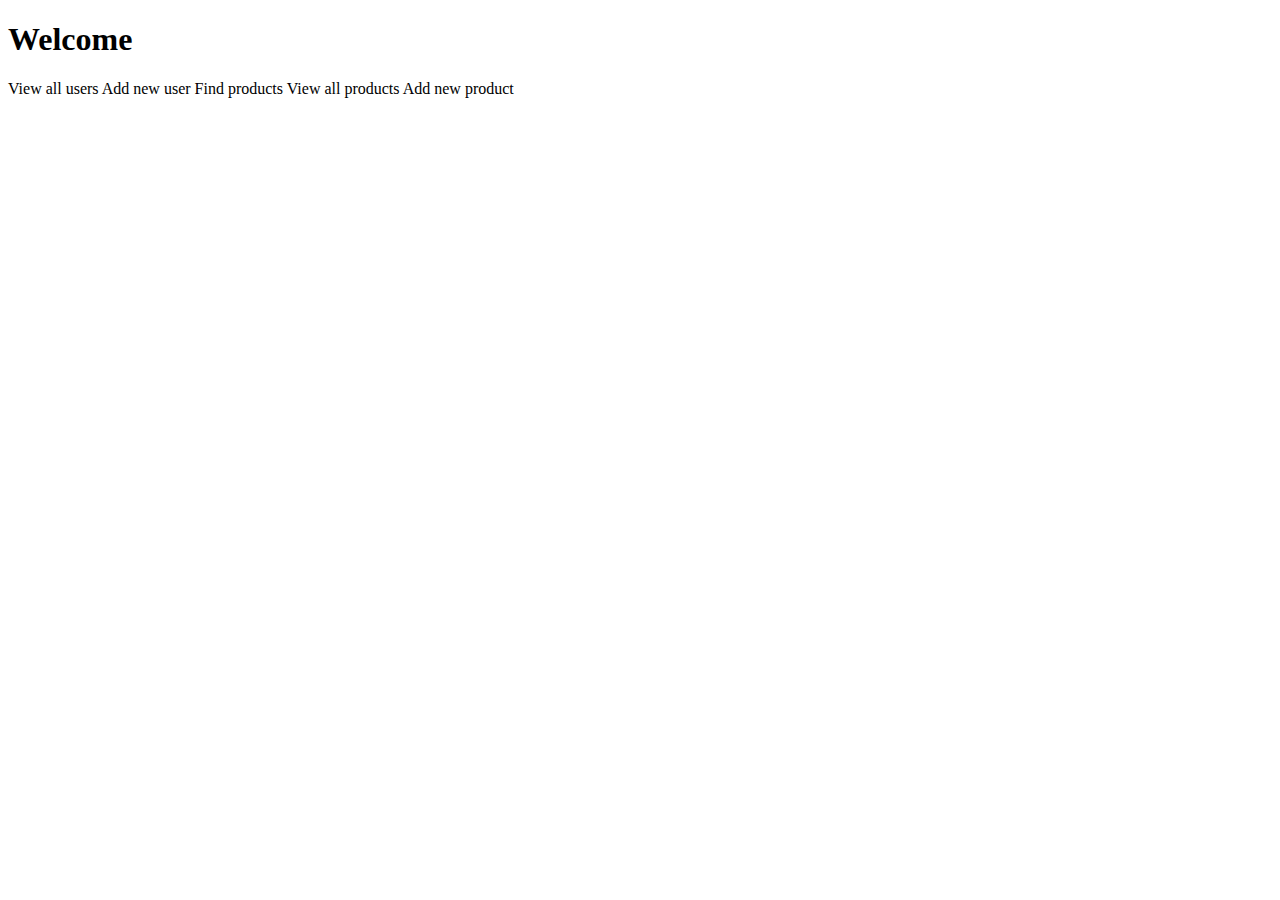
<file: WAD_L02/target/classes/templates/index.html>
<!DOCTYPE html>
<html lang="en" xmlns:th="http://www.thymeleaf.org">

<head>
    <meta charset="UTF-8">
    <title>Title</title>
</head>
<body>
<h1>Welcome</h1>
<a th:href="@{'/users'}">View all users</a>
<a th:href="@{'/users/new'}">Add new user</a>
<a th:href="@{'/products/find'}">Find products</a>
<a th:href="@{'/products'}">View all products</a>
<a th:href="@{'/products/new'}">Add new product</a>
</body>
</html>
</file>
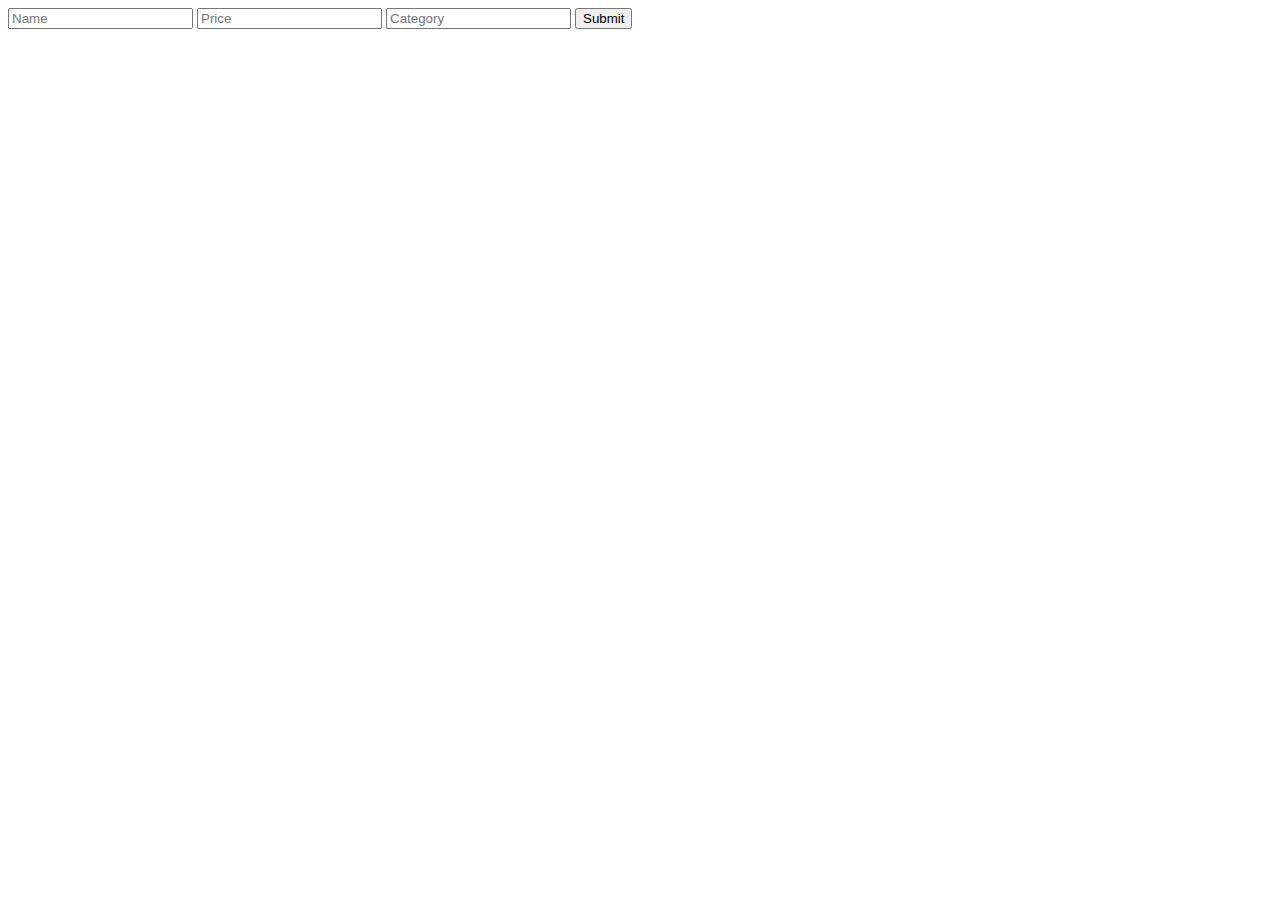
<file: WAD_L02/target/classes/templates/addproduct.html>
<!DOCTYPE html>
<html lang="en" xmlns:th="http://www.thymeleaf.org">
<head>
    <meta charset="UTF-8">
    <title>Add new product</title>
</head>
<body>
<!--action is by default POST /products/new -->
<form th:object="${product}" method="post">
    <input th:field="*{name}" placeholder="Name">
    <input th:field="*{price}" placeholder="Price">
    <input th:field="*{category}" placeholder="Category">
    <input type="submit">
</form>
</body>
</html>
</file>
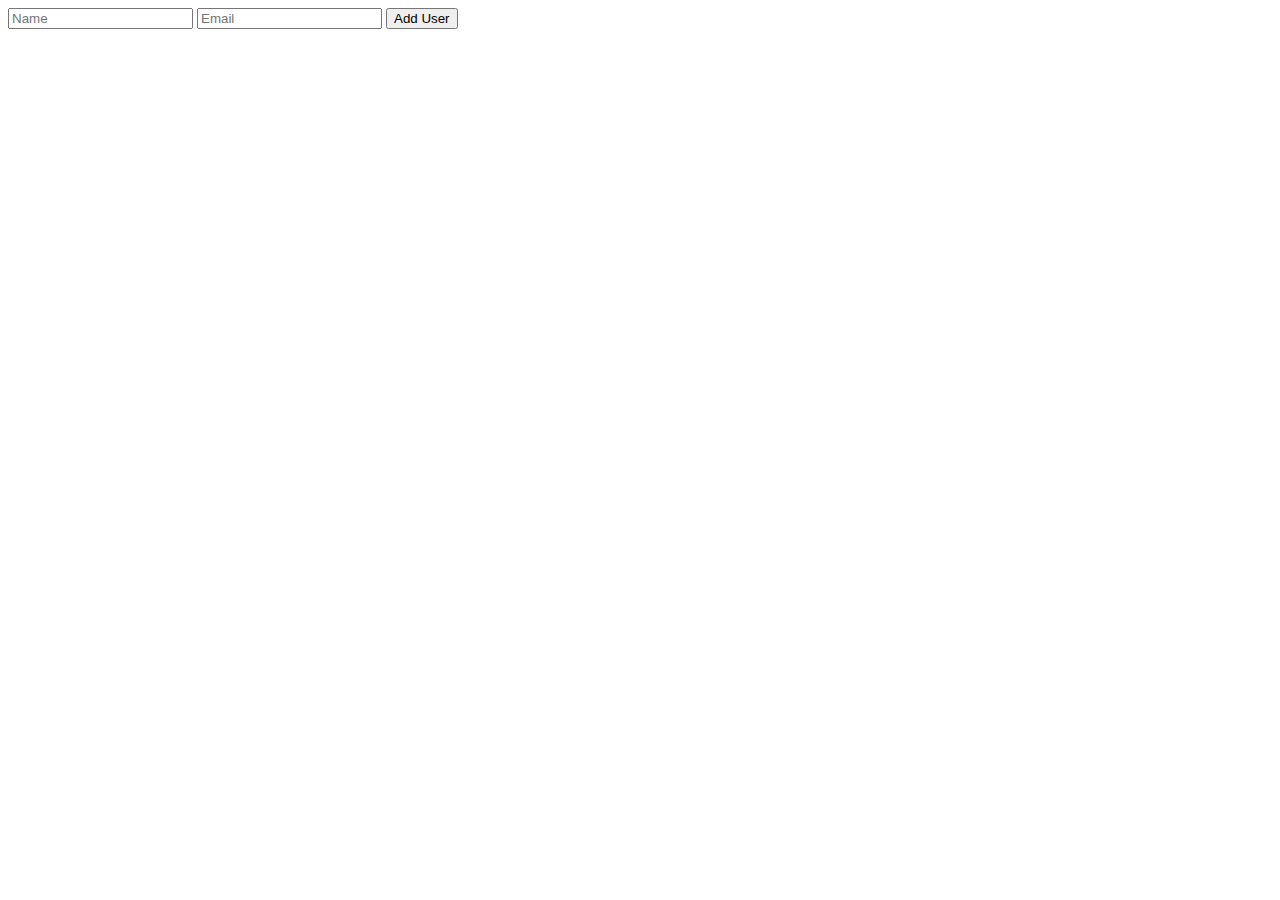
<file: WAD_L02/target/classes/templates/adduser.html>
<!DOCTYPE html>
<html lang="en" xmlns:th="http://www.thymeleaf.org">
<head>
    <meta charset="UTF-8">
    <title>Add User</title>
</head>
<body>
<form th:action="@{/users/new}" th:object="${user}" method="post">
    <input type="text" th:field="*{name}" placeholder="Name">
    <input type="text" th:field="*{email}" placeholder="Email">
    <input type="submit" value="Add User">
</form>
</body>
</html>
</file>
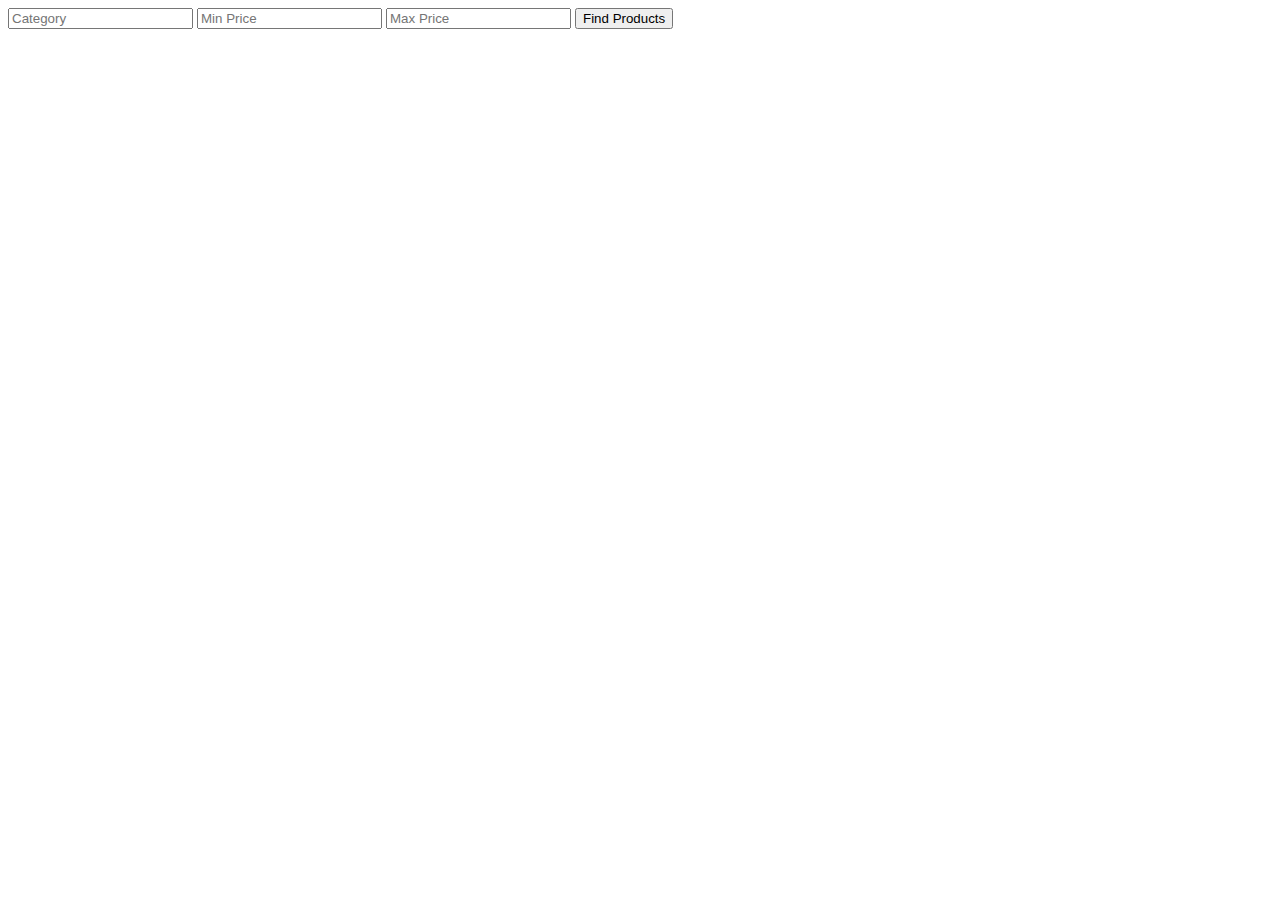
<file: WAD_L02/target/classes/templates/findproducts.html>
<!DOCTYPE html>
<html lang="en" xmlns:th="http://www.thymeleaf.org">
<head>
    <meta charset="UTF-8">
    <title>Find Products</title>
</head>
<body>
<form th:action="@{/products/find}" method="post">
    <input type="text" name="category" placeholder="Category">
    <input type="text" name="minPrice" placeholder="Min Price">
    <input type="text" name="maxPrice" placeholder="Max Price">
    <input type="submit" value="Find Products">
</form>
</body>
</html>
</file>
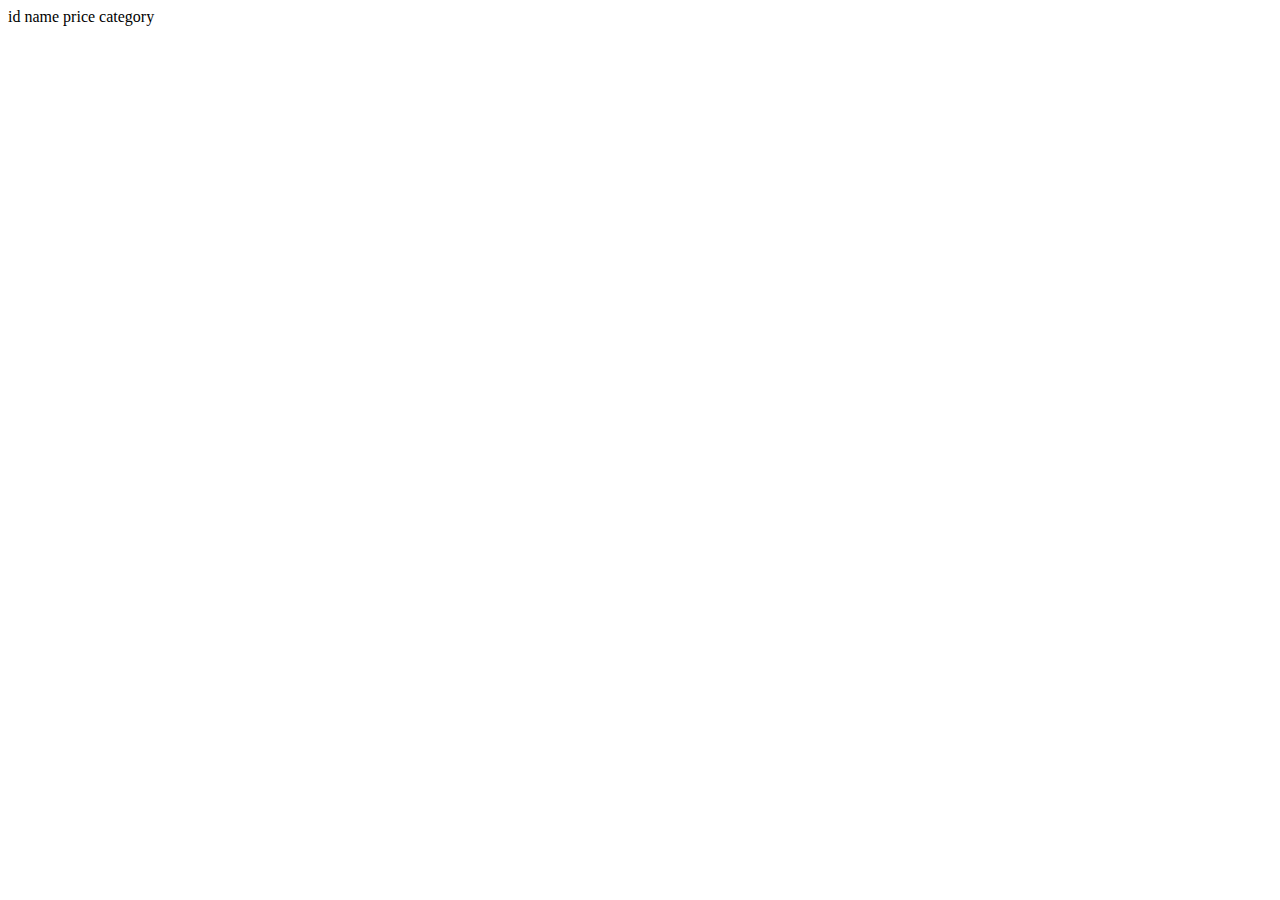
<file: WAD_L02/target/classes/templates/products.html>
<!DOCTYPE html>
<html lang="en" xmlns:th="http://www.thymeleaf.org">
<head>
    <meta charset="UTF-8">
    <title>View Products</title>
</head>
<body>
<div th:each="product : ${products}">
    <span th:text="${product.id}">id</span>
    <span th:text="${product.name}">name</span>
    <span th:text="${product.price}">price</span>
    <span th:text="${product.category}">category</span>
</div>
</body>
</html>
</file>
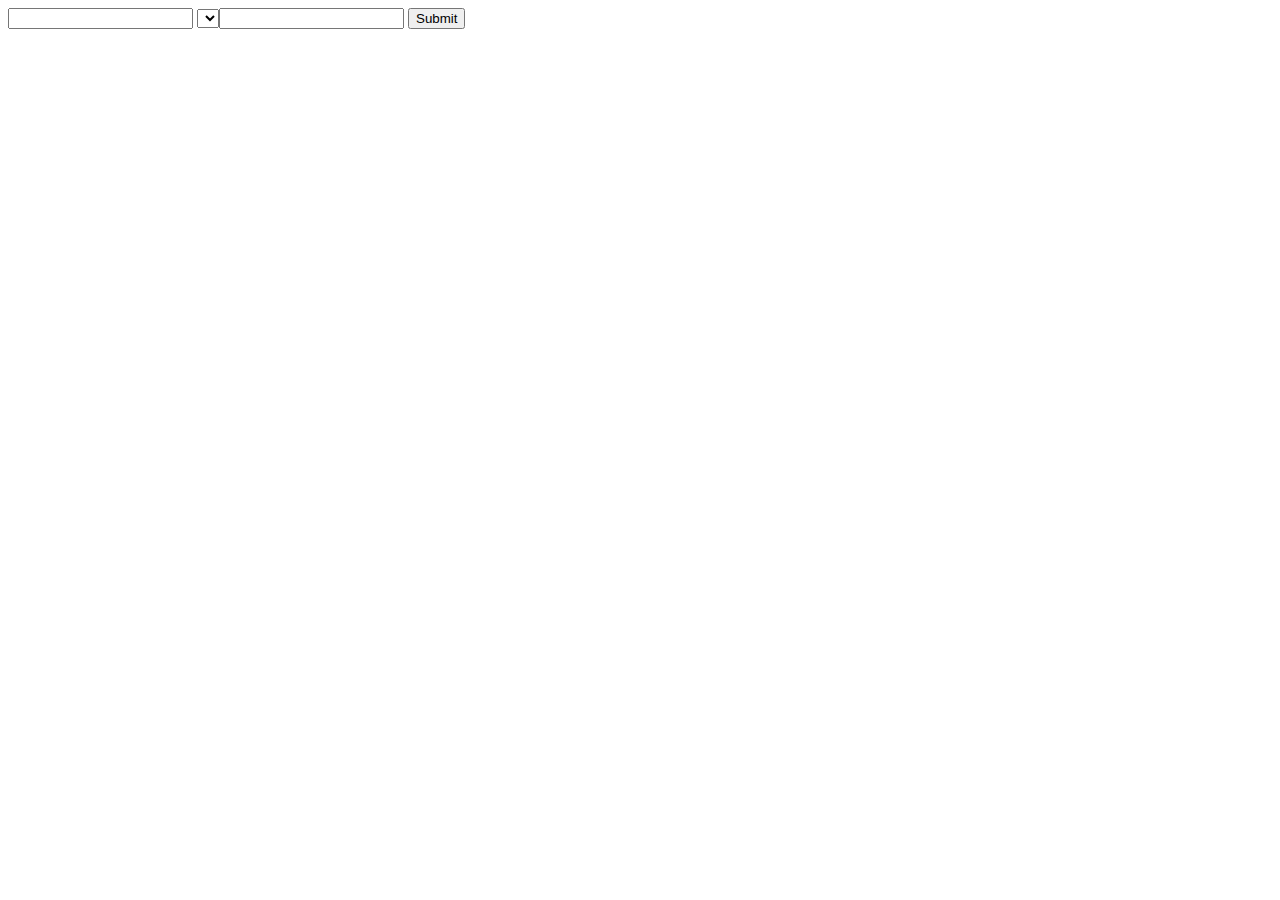
<file: WAD_L04/target/classes/templates/admin.html>
<!DOCTYPE html>
<html xmlns="http://www.w3.org/1999/xhtml"
      xmlns:th="http://www.thymeleaf.org">
<head>
    <link rel="stylesheet" th:href="@{/css/main.css}" type="text/css"/>
    <title>Add product</title>
    <meta charset="UTF-8">
    <meta name="viewport" content="width=device-width">
</head>
<body>
<div th:replace="fragments/general :: top"/>
<form method="post" th:object="${product}" th:action="@{/products}">
    <input th:field="*{name}">
    <select th:field="*{type}">
    <option th:each="type : ${T(com.example.mvcproducts.domain.ProductType).values()}"
            th:value="${type}" th:text="${type}"></option>
    <input th:field="*{price}">
    </select>
    <input type="submit">
</form>
</body>
</html>
</file>
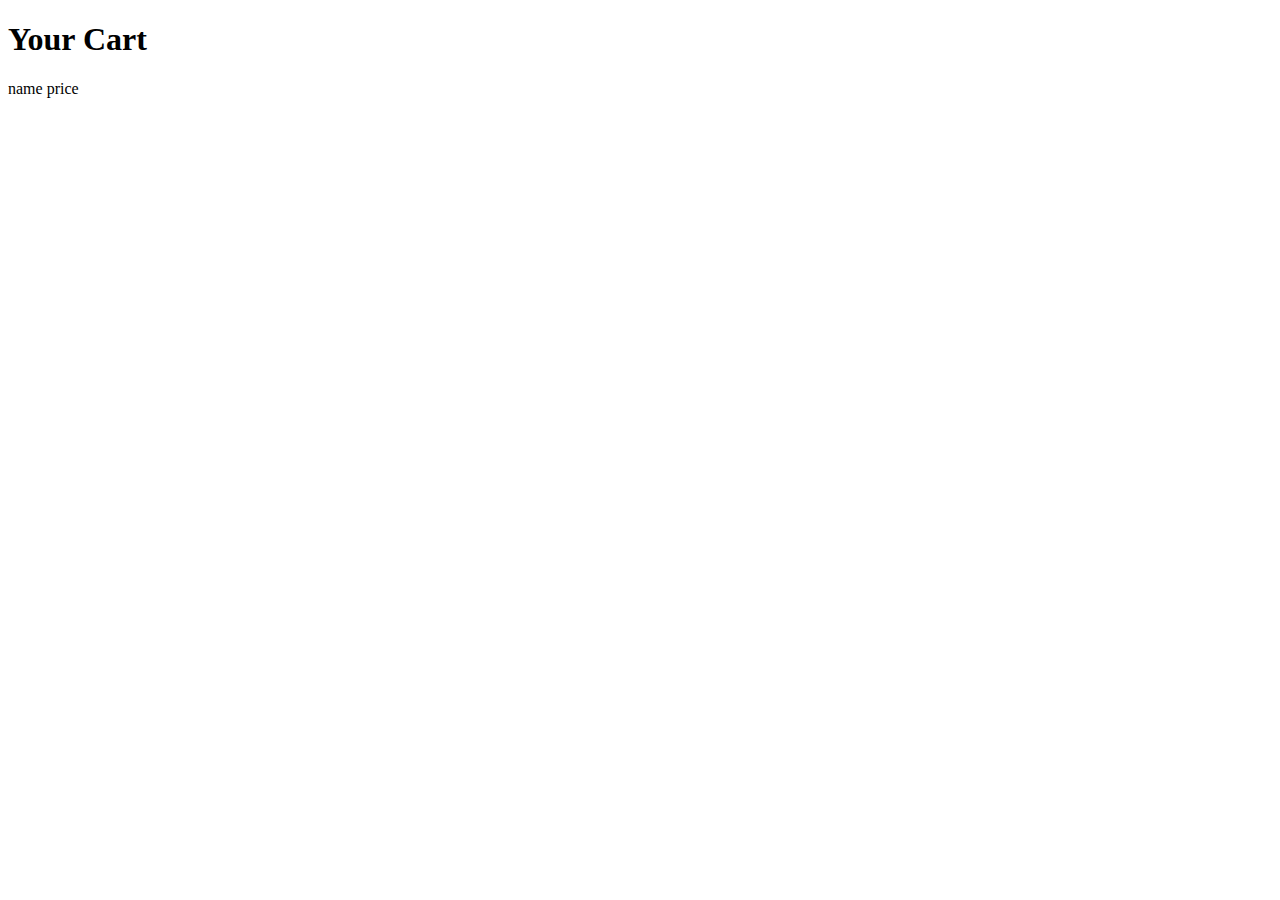
<file: WAD_L04/target/classes/templates/cart.html>
<!DOCTYPE html>
<html xmlns="http://www.w3.org/1999/xhtml"
      xmlns:th="http://www.thymeleaf.org">
<head>
    <link rel="stylesheet" th:href="@{/css/main.css}" type="text/css"/>
    <title>Cart</title>
    <meta charset="UTF-8">
    <meta name="viewport" content="width=device-width">
</head>
<body>
<div th:replace="fragments/general :: top"/>
<h1>Your Cart</h1>
<div th:each="product : ${cart.products}">
    <span th:text="${product.name}">name</span>
    <span th:text="${product.price}">price</span>
</div>
</body>
</html>
</file>
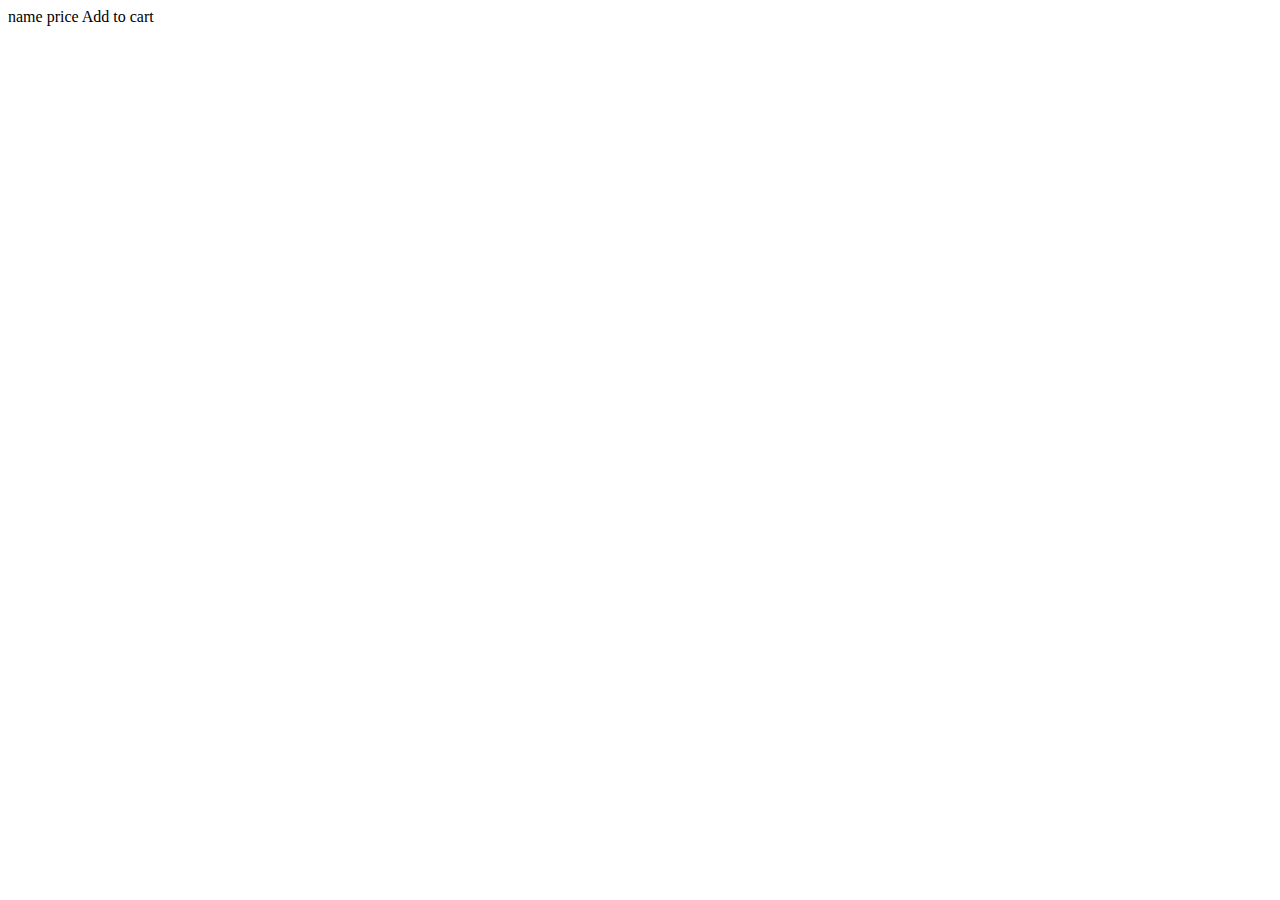
<file: WAD_L04/target/classes/templates/products.html>
<!DOCTYPE html>
<html xmlns="http://www.w3.org/1999/xhtml"
      xmlns:th="http://www.thymeleaf.org">
<head>
    <link rel="stylesheet" th:href="@{/css/main.css}" type="text/css"/>
    <title>See products</title>
    <meta charset="UTF-8">
    <meta name="viewport" content="width=device-width">
</head>
<body>
<div th:replace="fragments/general :: top"/>
<div th:each="product : ${products}">
    <span th:text="${product.name}">name</span>
    <span th:text="${product.price}">price</span>
    <a th:href="@{|/cart/add?pid=${product.id}|}">Add to cart</a>
</div>
</body>
</html>
</file>
